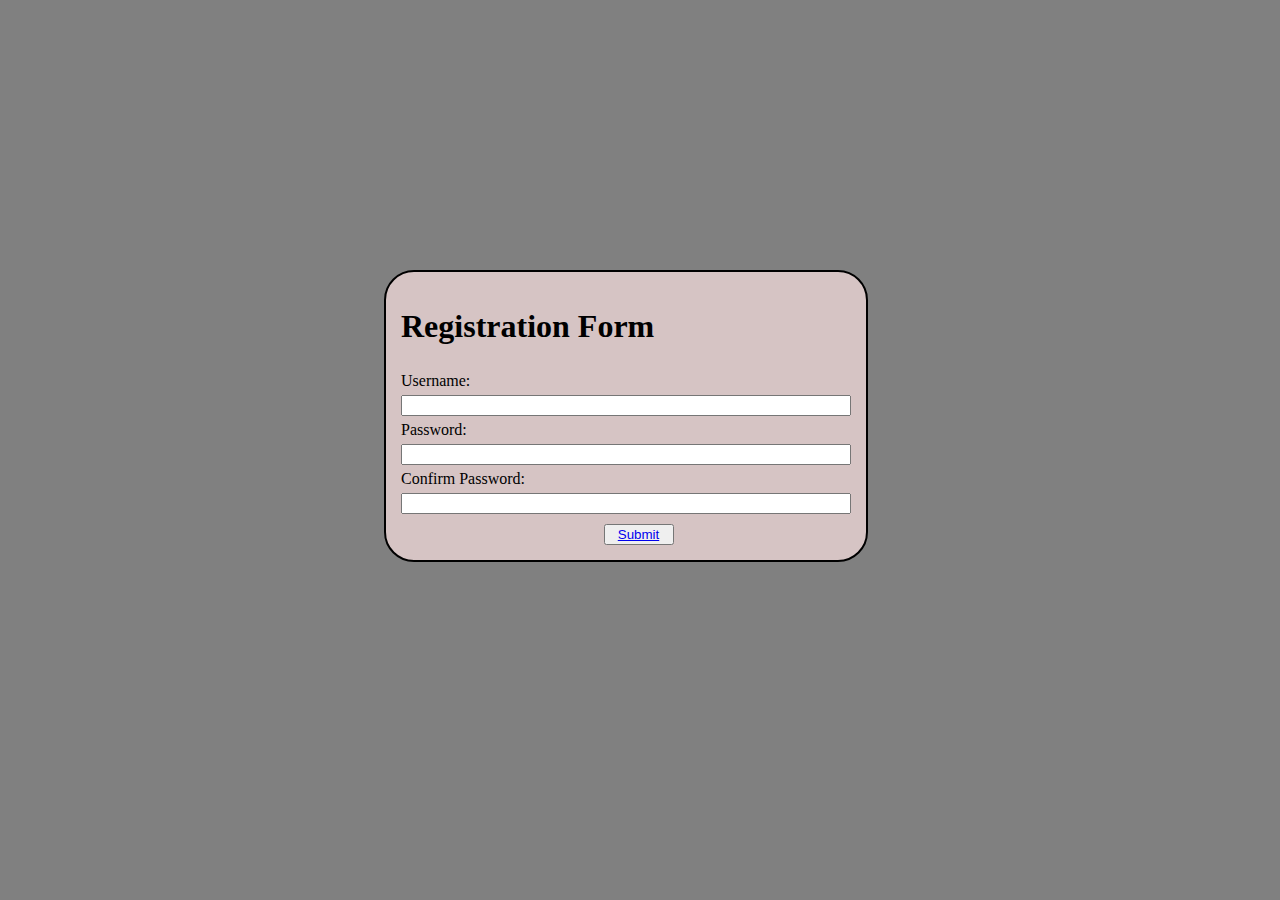
<file: index.html>
<!DOCTYPE html>
<html lang="en">
<head>
    <meta charset="UTF-8">
    <meta name="viewport" content="width=device-width, initial-scale=1.0">
    <title>Document</title>
    <link rel="stylesheet" href="style.css">
</head>
<body>
    <div class="cont">
        <h1>Registration Form</h1>
        <label for="username">Username: </label>
        <input type="text" name="username" required>
        <label for="password">Password: </label>
        <input type="text" name="password" required>
        <label for="confirm">Confirm Password: </label>
        <input type="text" name="confirm" required>
        <button><a href="haha.html">Submit</a></button>
    </div>
</body>
</html>
</file>
<file: style.css>
body{
    background-color: gray;
}
.cont{
    background: #d6c4c4;
    width: 450px;
    display: flex;
    flex-direction: column;
    border: 2px solid;
    padding: 15px;
    position: absolute;
    top: 30%;
    left: 30%;
    border-radius: 30px;

}
button{
    margin-top: 10px;
    color: blue;
    width: 70px;
    margin-left: 45%;
}

label{
    margin-bottom: 5px;
    margin-top: 5px;
}
</file>
